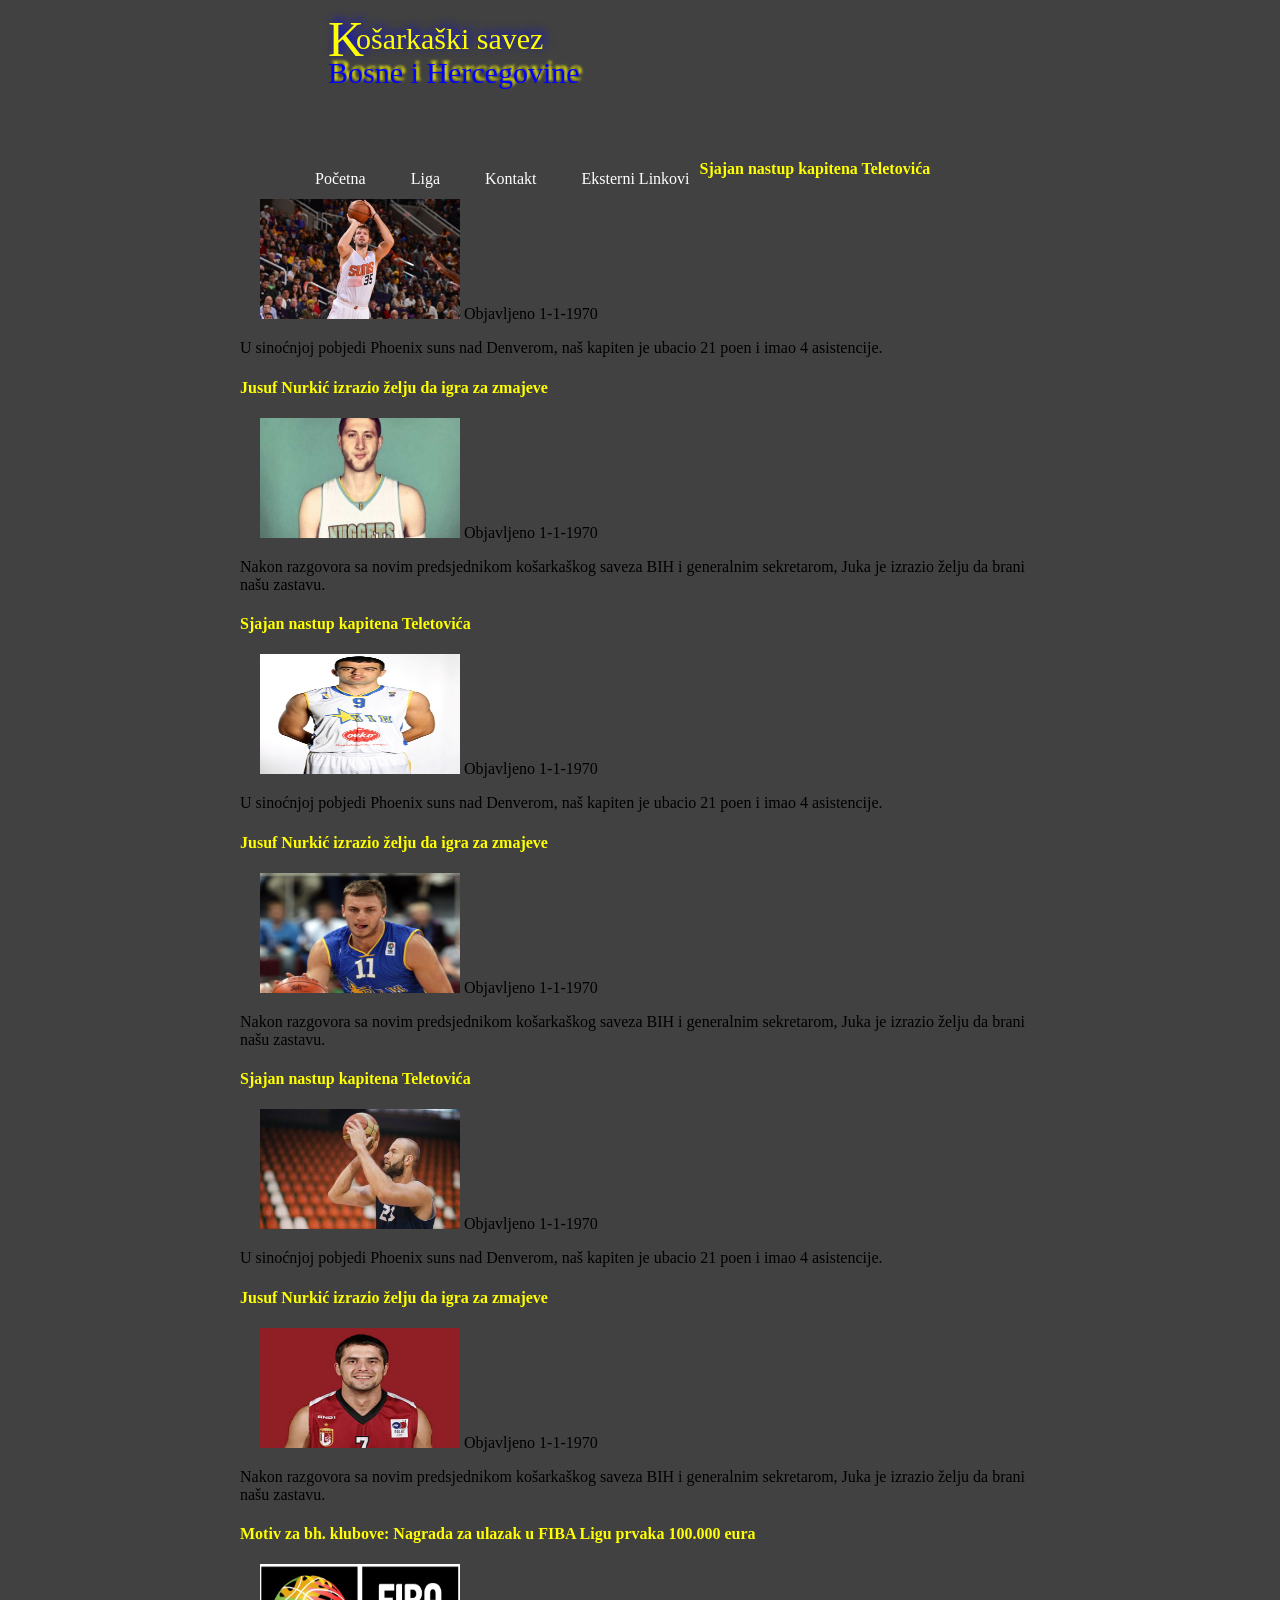
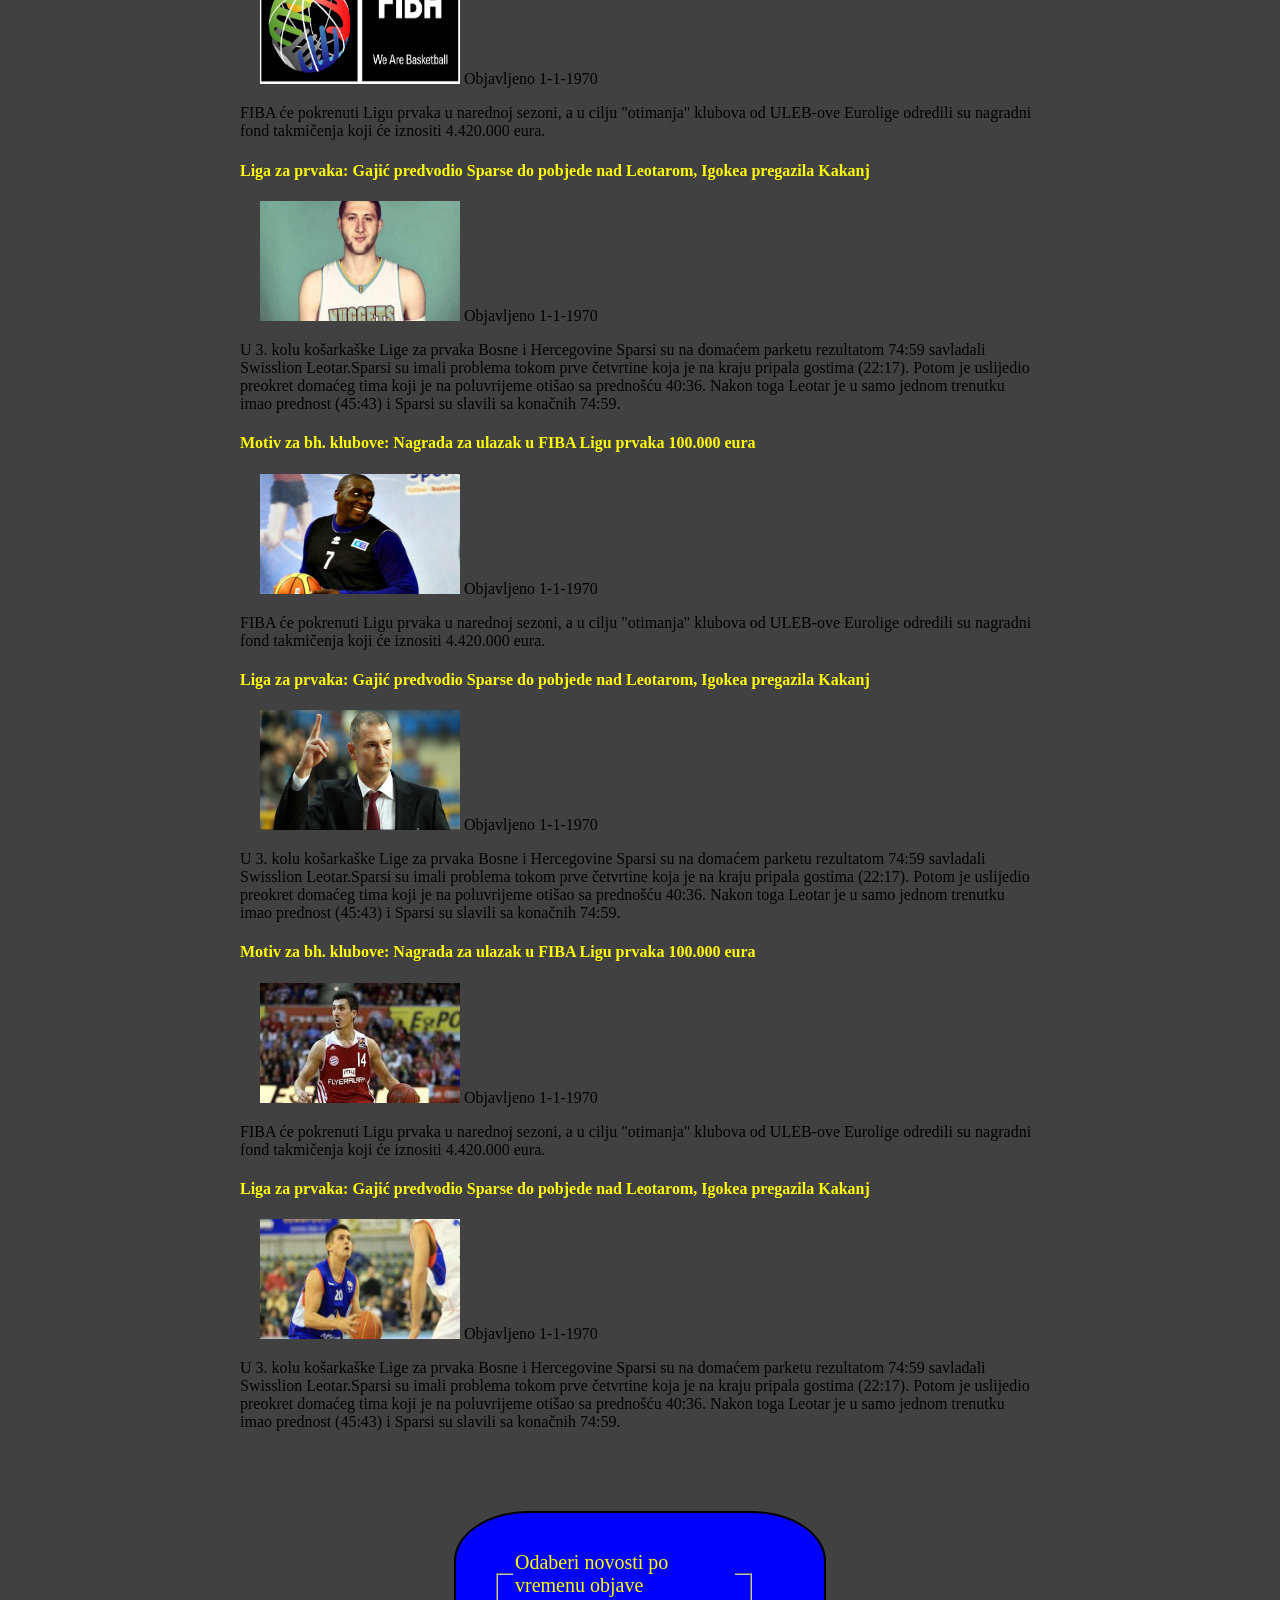
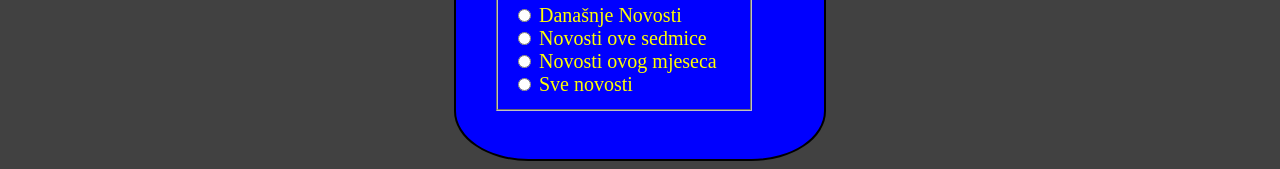
<file: index.html>
<!DOCTYPE html>
<html>
	<head>
		<title>Naslovna-Košarkaški savez Bosne i Hercegovine</title>
		<meta charset="utf-8">
		<link rel="stylesheet" href="css/logo.css">
		<link rel="stylesheet" href="css/style.css">
		<script src ="skripte/novosti.js"> </script>
		<script src ="skripte/filtriranje.js"> </script>
	</head>
	<body>
	<div id="logo">
		<div id="K">
		<p>K</p>
		</div>
		<div id="tekst1">
			<p>ošarkaški savez</p>
		</div>
		<div id="tekst2">
			<p>Bosne i Hercegovine</p>
		</div>	
	</div>
	
	<div class="Menu">
		<ul>
			<li><a href="index.html">Početna</a></li>
			<li><a href="liga.html">Liga</a></li>
			<li><a href="kontakt.html">Kontakt</a></li>
			<li><a href="ekst_linkovi.html">Eksterni Linkovi</a></li>
		</ul>
	</div>
	<div class="centar">
	
		<div class="Vijesti1">
			<div class="clanak">
					<h4>Sjajan nastup kapitena Teletovića </h4>
					<img src="css/mirzaTeletovic.jpg" alt="slika1"/>
					<label > Objavljeno <time class="datumiObjave" pubdate="2016-04-03T16:04:21"> </time> </label>
					<p>U sinoćnjoj pobjedi Phoenix suns nad Denverom, naš kapiten je ubacio 21 poen i imao 4 asistencije. <p>				
			</div>
			<div class="clanak">
				<h4>Jusuf Nurkić izrazio želju da igra za zmajeve</h4>
				<img src="css/jukaNurkic.jpg" alt="slika2"/>
				<label > Objavljeno <time class="datumiObjave" pubdate="2016-04-01T16:04:21"> </time> </label>
				<p>Nakon razgovora sa novim predsjednikom košarkaškog saveza BIH i generalnim sekretarom, Juka je izrazio želju da brani našu zastavu. <p>				
			</div>
			<div class="clanak">
					<h4>Sjajan nastup kapitena Teletovića </h4>
					<img src="css/bavcic.jpg" alt="slika5"/>
					<label > Objavljeno <time class="datumiObjave" pubdate="2016-03-23T16:04:21"> </time> </label>
					<p>U sinoćnjoj pobjedi Phoenix suns nad Denverom, naš kapiten je ubacio 21 poen i imao 4 asistencije. <p>				
			</div>
			<div class="clanak">
				<h4>Jusuf Nurkić izrazio želju da igra za zmajeve</h4>
				<img src="css/elmedin.jpg" alt="slika6"/>
				<label > Objavljeno <time class="datumiObjave" pubdate="2016-03-25T16:04:21"> </time> </label>
				<p>Nakon razgovora sa novim predsjednikom košarkaškog saveza BIH i generalnim sekretarom, Juka je izrazio želju da brani našu zastavu. <p>				
			</div>
			<div class="clanak">
					<h4>Sjajan nastup kapitena Teletovića </h4>
					<img src="css/emir.jpg" alt="slika7"/>
					<label > Objavljeno <time class="datumiObjave" pubdate="2016-03-13T16:04:21"> </time> </label>
					<p>U sinoćnjoj pobjedi Phoenix suns nad Denverom, naš kapiten je ubacio 21 poen i imao 4 asistencije. <p>				
			</div>
			<div class="clanak">
				<h4>Jusuf Nurkić izrazio želju da igra za zmajeve</h4>
				<img src="css/goran.jpg" alt="slika8"/>
				<label > Objavljeno <time class="datumiObjave" pubdate="2016-02-29T16:04:21"> </time> </label>
				<p>Nakon razgovora sa novim predsjednikom košarkaškog saveza BIH i generalnim sekretarom, Juka je izrazio želju da brani našu zastavu. <p>				
			</div>
		</div>
		
		<div class="Vijesti2">
			<div class="clanak">
					<h4>Motiv za bh. klubove: Nagrada za ulazak u FIBA Ligu prvaka 100.000 eura </h4>
					<img src="css/fiba.jpg" alt="slika3"/>
					<label > Objavljeno <time class="datumiObjave" pubdate="2016-02-01T16:04:21"> </time> </label>
					<p>FIBA će pokrenuti Ligu prvaka u narednoj sezoni, a u cilju "otimanja" klubova od ULEB-ove Eurolige odredili su nagradni fond takmičenja koji će iznositi 4.420.000 eura. <p>
			</div>
			
			<div class="clanak">
				<h4>Liga za prvaka: Gajić predvodio Sparse do pobjede nad Leotarom, Igokea pregazila Kakanj</h4>
				<img src="css/jukaNurkic.jpg" alt="slika4"/>
				<label > Objavljeno <time class="datumiObjave" pubdate="2016-03-23T16:04:21"> </time> </label>
				<p>U 3. kolu košarkaške Lige za prvaka Bosne i Hercegovine Sparsi su na domaćem parketu rezultatom 74:59 savladali Swisslion Leotar.Sparsi su imali problema tokom prve četvrtine koja je na kraju pripala gostima (22:17). Potom je uslijedio preokret domaćeg tima koji je na poluvrijeme otišao sa prednošću 40:36. Nakon toga Leotar je u samo jednom trenutku imao prednost (45:43) i Sparsi su slavili sa konačnih 74:59. <p>				
			</div>
			<div class="clanak">
					<h4>Motiv za bh. klubove: Nagrada za ulazak u FIBA Ligu prvaka 100.000 eura </h4>
					<img src="css/lance.jpg" alt="slika9"/>
					<label > Objavljeno <time class="datumiObjave" pubdate="2016-02-281T16:04:21"> </time> </label>
					<p>FIBA će pokrenuti Ligu prvaka u narednoj sezoni, a u cilju "otimanja" klubova od ULEB-ove Eurolige odredili su nagradni fond takmičenja koji će iznositi 4.420.000 eura. <p>
			</div>
			
			<div class="clanak">
				<h4>Liga za prvaka: Gajić predvodio Sparse do pobjede nad Leotarom, Igokea pregazila Kakanj</h4>
				<img src="css/neno.jpg" alt="slika10"/>
				<label > Objavljeno <time class="datumiObjave" pubdate="2016-03-27T16:04:21"> </time> </label>
				<p>U 3. kolu košarkaške Lige za prvaka Bosne i Hercegovine Sparsi su na domaćem parketu rezultatom 74:59 savladali Swisslion Leotar.Sparsi su imali problema tokom prve četvrtine koja je na kraju pripala gostima (22:17). Potom je uslijedio preokret domaćeg tima koji je na poluvrijeme otišao sa prednošću 40:36. Nakon toga Leotar je u samo jednom trenutku imao prednost (45:43) i Sparsi su slavili sa konačnih 74:59. <p>				
			</div>
			<div class="clanak">
					<h4>Motiv za bh. klubove: Nagrada za ulazak u FIBA Ligu prvaka 100.000 eura </h4>
					<img src="css/nihad.jpg" alt="slika11"/>
					<label > Objavljeno <time class="datumiObjave" pubdate="2016-03-01T16:04:21"> </time> </label>
					<p>FIBA će pokrenuti Ligu prvaka u narednoj sezoni, a u cilju "otimanja" klubova od ULEB-ove Eurolige odredili su nagradni fond takmičenja koji će iznositi 4.420.000 eura. <p>
			</div>
			
			<div class="clanak">
				<h4>Liga za prvaka: Gajić predvodio Sparse do pobjede nad Leotarom, Igokea pregazila Kakanj</h4>
				<img src="css/sasa.jpg" alt="slika12"/>
				<label > Objavljeno <time class="datumiObjave" pubdate="2016-03-23T16:04:21"> </time> </label>
				<p>U 3. kolu košarkaške Lige za prvaka Bosne i Hercegovine Sparsi su na domaćem parketu rezultatom 74:59 savladali Swisslion Leotar.Sparsi su imali problema tokom prve četvrtine koja je na kraju pripala gostima (22:17). Potom je uslijedio preokret domaćeg tima koji je na poluvrijeme otišao sa prednošću 40:36. Nakon toga Leotar je u samo jednom trenutku imao prednost (45:43) i Sparsi su slavili sa konačnih 74:59. <p>				
			</div>
		</div>
	</div>
	<div class="formaZaOdabiranjeNovosti">
		<form action = "Forma">
			<fieldset>
				<legend>Odaberi novosti po vremenu objave </legend>
					<input type="radio" name="novosti" id="danas" value="danasnjeNovosti" onchange="filtriraj()"> Današnje Novosti<br>
					<input type="radio" name="novosti" id="sedmica" value="novostiOveSedmice" onchange="filtriraj()"> Novosti ove sedmice<br>
					<input type="radio" name="novosti" id="mjesec" value="novostiOvogMjeseca" onchange="filtriraj()"> Novosti ovog mjeseca<br>
					<input type="radio" name="novosti" id="sve" value="sveNovosti" onchange="filtriraj()"> Sve novosti<br>
			</fieldset>
		</form>
	</div>
	</body>
</html>
</file>
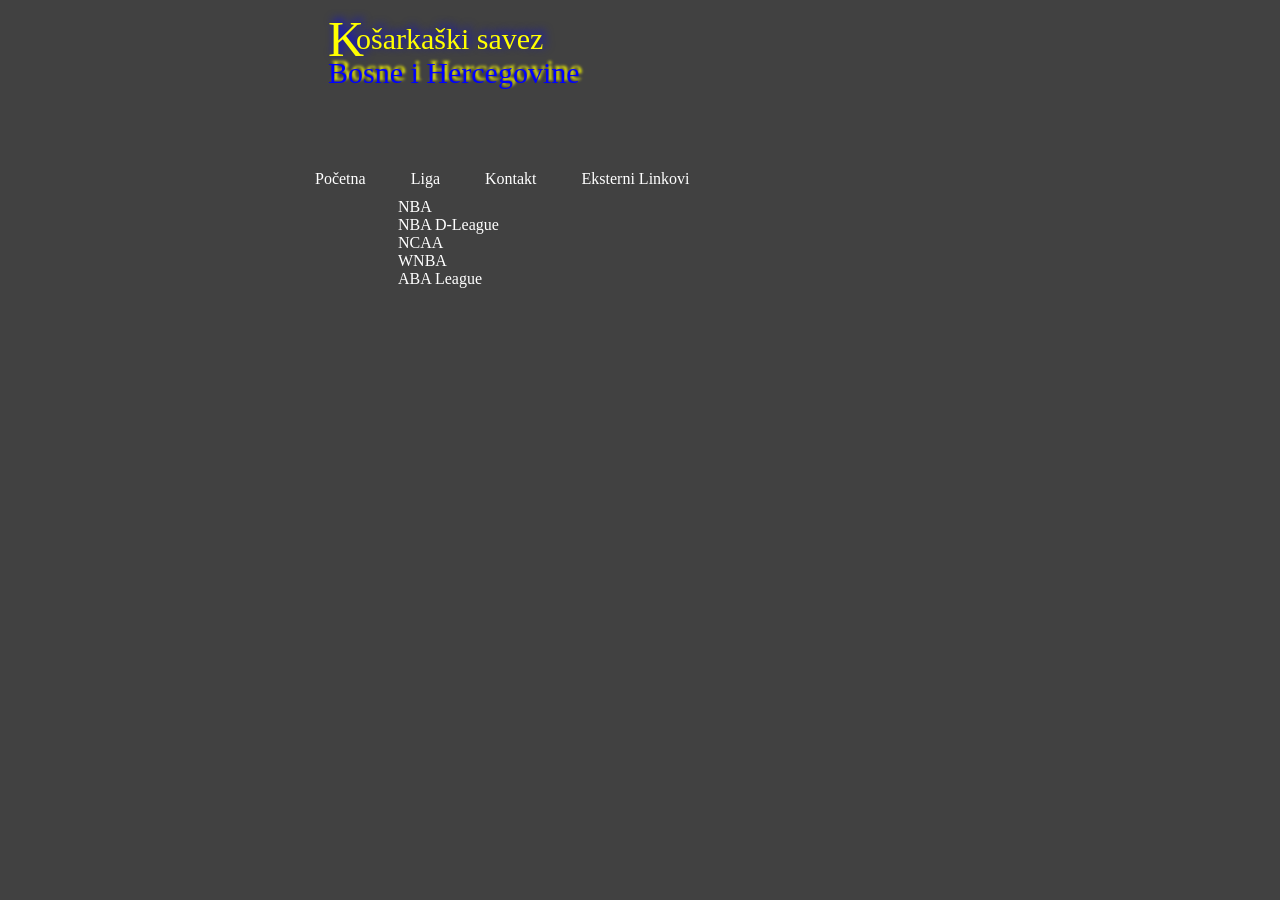
<file: ekst_linkovi.html>
<!DOCTYPE html>
<html>
	<head>
		<title>Naslovna-Košarkaški savez Bosne i Hercegovine</title>
		<meta charset="utf-8">
		<link rel="stylesheet" href="css/logo.css">
		<link rel="stylesheet" href="css/style.css">
		<link rel="stylesheet" href="css/ekst_linkovi.css">

	</head>
	<body>
	<div id="logo">
		<div id="K">
		<p>K</p>
		</div>
		<div id="tekst1">
			<p>ošarkaški savez</p>
		</div>
		<div id="tekst2">
			<p>Bosne i Hercegovine</p>
		</div>	
	</div>
	
	<div class="Menu">
		<ul>
			<li><a href="index.html">Početna</a></li>
			<li><a href="liga.html">Liga</a></li>
			<li><a href="kontakt.html">Kontakt</a></li>
			<li><a href="ekst_linkovi.html">Eksterni Linkovi</a></li>
		</ul>
	</div>
	<div id="centar">
	<div class="Linkovi">
		<ul> 
			<li><a href="http://www.nba.com/" target=_blank>NBA</a></li>
			<li><a href="http://dleague.nba.com/?ls=iref%3Anba%3Agnav" target=_blank>NBA D-League</a></li>
			<li><a href="http://www.ncaa.com/" target=_blank>NCAA</a></li>
			<li><a href="http://www.wnba.com/?ls=iref:nba:gnaz" target=_blank>WNBA</a></li>
			<li><a href="http://www.aba-liga.com/" target=_blank>ABA League</a></li>
		</ul>		
	</div>
	</body>
</html>
</file>
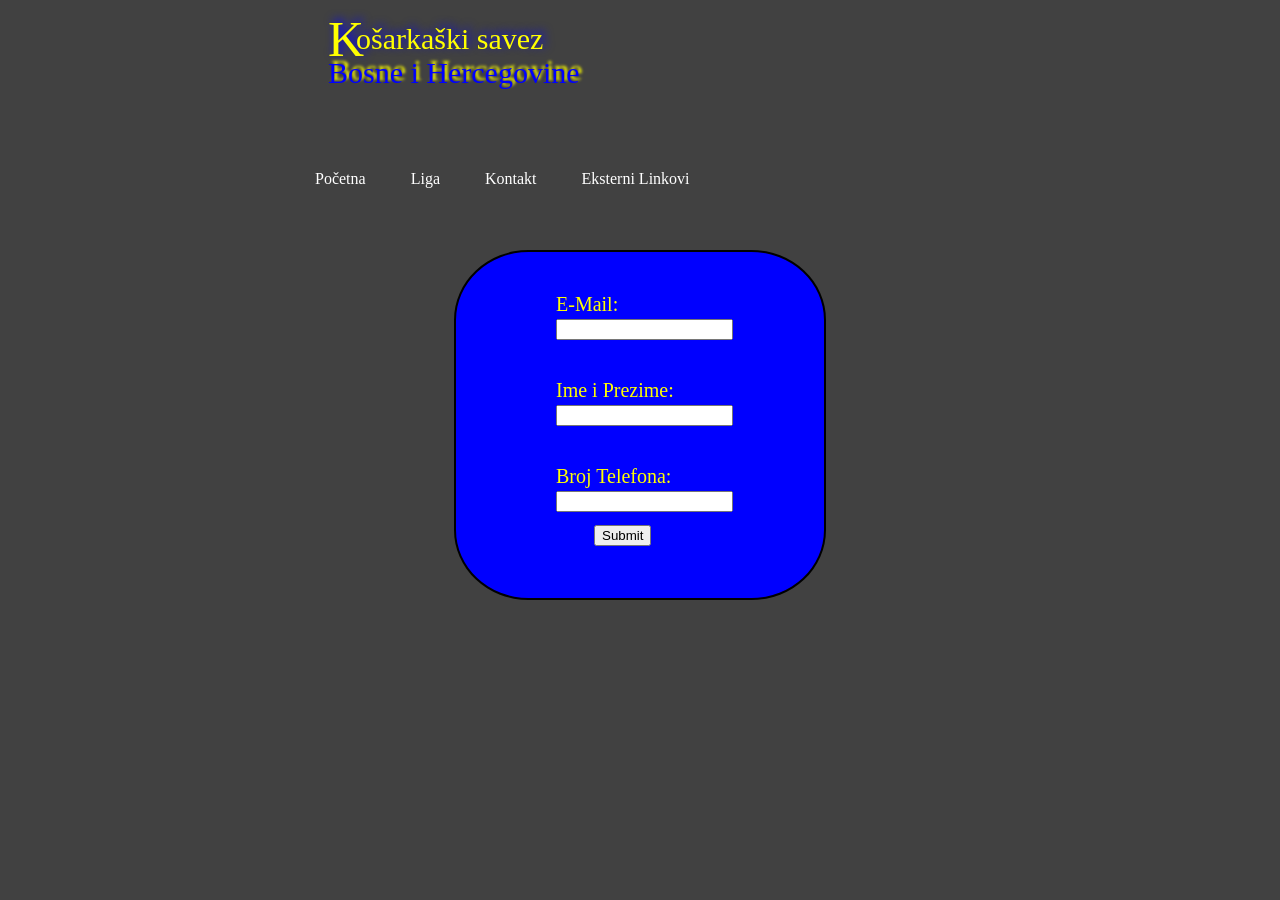
<file: kontakt.html>
<!DOCTYPE html>
<html>
	<head>
		<title>Naslovna-Košarkaški savez Bosne i Hercegovine</title>
		<meta charset="utf-8">
		<link rel="stylesheet" href="css/logo.css">
		<link rel="stylesheet" href="css/style.css">
		<link rel="stylesheet" href="css/kontakt.css">
		<script src="skripte/regex.js"></script>
	</head>
	<body>
	<div id="logo">
		<div id="K">
		<p>K</p>
		</div>
		<div id="tekst1">
			<p>ošarkaški savez</p>
		</div>
		<div id="tekst2">
			<p>Bosne i Hercegovine</p>
		</div>	
	</div>
	
	<div class="Menu">
		<ul>
			<li><a href="index.html">Početna</a></li>
			<li><a href="liga.html">Liga</a></li>
			<li><a href="kontakt.html">Kontakt</a></li>
			<li><a href="ekst_linkovi.html">Eksterni Linkovi</a></li>
		</ul>
	</div>
	
	<div class="centar">
		<div class="forma">
			<form action="Forma" onsubmit="return(regeks()); method="GET|POST">
				<div id="labela1">
					<label for="E-Mail">E-Mail:</label><br>
					<input type="text" name="E-Mail" id="E-Mail" oninput="boje();" required><br>
				</div>
				<br>
				
				<div id="labela2">
					<label for="ImeiPrezime">Ime i Prezime:</label>
					<input type="text" name="ImeiPrezime" id="ImeIPrezime" oninput="boje();"><br>
				</div>
				<br>
				
				<div id="labela3">
					<label for="BrojTel">Broj Telefona:</label>
					<input type="text" name="BrojTel" id="BrojTel" oninput="boje();"><br>
				</div>	
				<div id="dugme">
					<button type="submit" formaction="index.html"> Submit </button>
				</div>
			
			</form>
		</div>
	
	</div>
	
	</body>
</html>
</file>
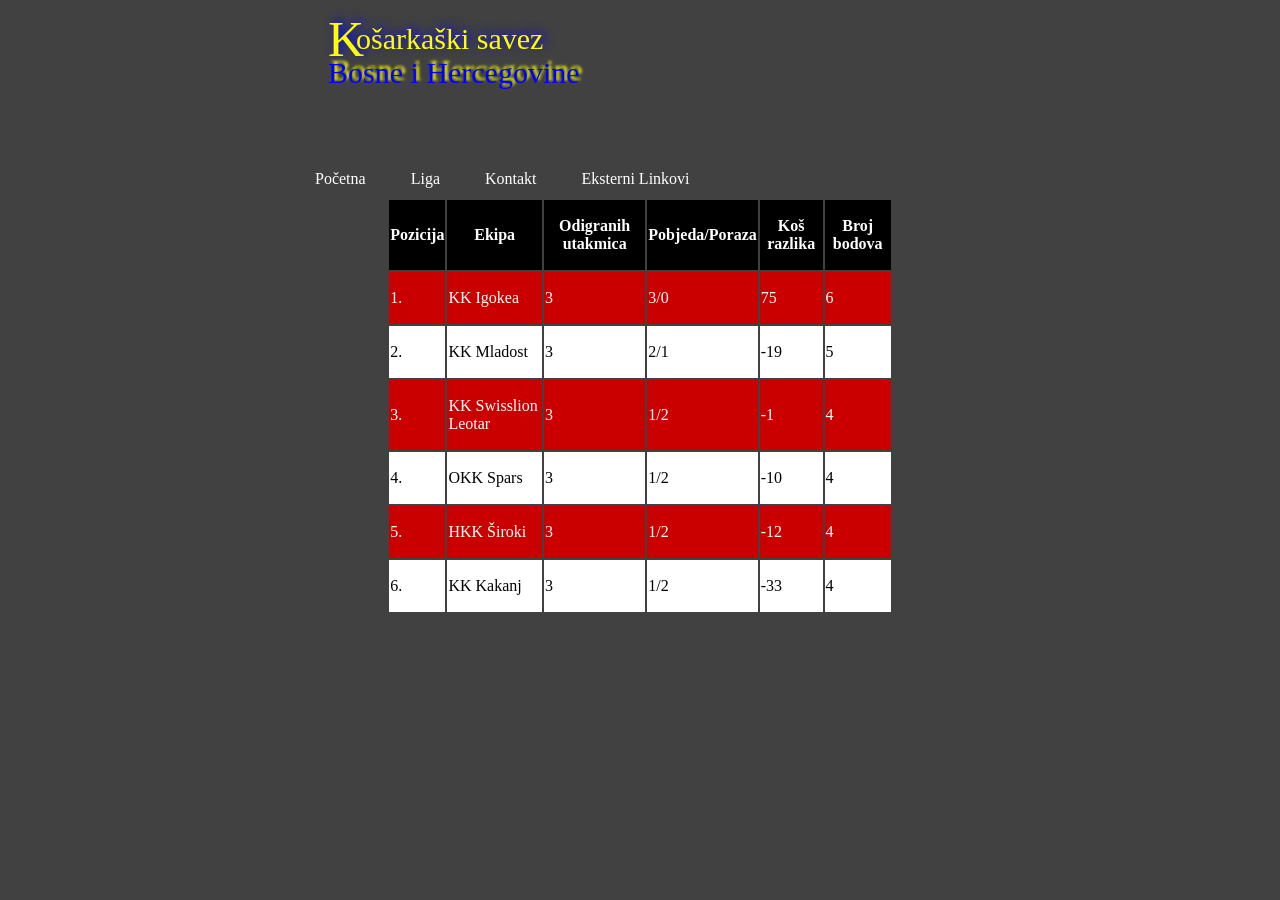
<file: liga.html>
<!DOCTYPE html>
<html>
	<head>
		<title>Naslovna-Košarkaški savez Bosne i Hercegovine</title>
		<meta charset="utf-8">
		<link rel="stylesheet" href="css/logo.css">
		<link rel="stylesheet" href="css/style.css">
		<link rel="stylesheet" href="css/liga.css">

	</head>
	<body>
	<div id="logo">
		<div id="K">
		<p>K</p>
		</div>
		<div id="tekst1">
			<p>ošarkaški savez</p>
		</div>
		<div id="tekst2">
			<p>Bosne i Hercegovine</p>
		</div>	

	</div>
		<div class="Menu">
		<ul>
			<li><a href="index.html">Početna</a></li>
			<li><a href="liga.html">Liga</a></li>
			<li><a href="kontakt.html">Kontakt</a></li>
			<li><a href="ekst_linkovi.html">Eksterni Linkovi</a></li>
		</ul>
	</div>
	<div id="centar">
	<div id="tabela">
	<table>
	  <tr>
		<th>
			<p> Pozicija
			</p>
		</th>
		<th>
			<p> Ekipa
			</p>
		</th>
		<th>
			<p>
			Odigranih utakmica
			</p>
		</th>
		<th>
			<p> 
			Pobjeda/Poraza
			</p>
		</th>
		<th>
			<p>
			Koš razlika
			</p>
		</th>
		<th>
			<p>
			Broj bodova
			</p>
		</th>
	  </tr>
		  <td><p>1.</p></td>
		  <td><p>KK Igokea</p></td>
		  <td><p>3</p></td>
		  <td><p>3/0</p></td>
		  <td><p>75</p></td>
		  <td><p>6</p></td>
		  <tr> 
		  <td><p>2.</p></td>
		  <td><p>KK Mladost</p></td>
		  <td><p>3</p></td>
		  <td><p>2/1</p></td>
		  <td><p>-19</p></td>
		  <td><p>5</p></td>
		  </tr>
		<tr> 
		  <td><p>3.</p></td>
		  <td><p>KK Swisslion Leotar</p></td>
		  <td><p>3</p></td>
		  <td><p>1/2</p></td>
		  <td><p>-1</p></td>
		  <td><p>4</p></td>
		  </tr>
		  <tr> 
		  <td><p>4.</p></td>
		  <td><p>OKK Spars</p></td>
		  <td><p>3</p></td>
		  <td><p>1/2</p></td>
		  <td><p>-10</p></td>
		  <td><p>4</p></td>  </tr>
		  <tr> 
		  <td><p>5.</p></td>
		  <td><p>HKK Široki</p></td>
		  <td><p>3</p></td>
		  <td><p>1/2</p></td>
		  <td><p>-12</p></td>
		  <td><p>4</p></td>
		  </tr>
		  <tr> 
		  <td><p>6.</p></td>
		  <td><p>KK Kakanj</p></td>
		  <td><p>3</p></td>
		  <td><p>1/2</p></td>
		  <td><p>-33</p></td>
		  <td><p>4</p></td>
		  </tr>
		</table>
		</div>
	</div>
	
	</body>
</html>
</file>
<file: css/logo.css>
@import url(https://fonts.googleapis.com/css?family=Ubuntu:400italic' rel='stylesheet' type='text/css);


#logo{
	width: 300px;
    height: 20px;
	position: relative;
    top: -40px;
    left: 320px;
}

#K
{
	font-size: 50px;
    text-shadow: 3px -3px 10px blue;
    color: yellow;
    position: relative;
    
}


#tekst1
{
	font-size: 30px;
    text-shadow: 3px -3px 10px blue;
    color: yellow;
    position: relative;
    left: 28px;
    top: -96px;
}

#tekst2
{
	position: relative;
    top: -126px;
    font-size: 30px;
    text-shadow: 3px -3px 3px yellow;
    color: blue;
}
</file>
<file: css/style.css>
body
{
	background-image: url('pozadina.png');
    height:auto;
}

.Menu{
	margin-left: auto;
    margin-right: auto;
    width: 800px;
	margin-top: 90px;
}

.Menu li
{
	display: inline;
    float: left;
    padding: 10px 10px 10px 35px;
    margin: 0px 0 0 0px;
	font-family: cursive;
	
}

.Menu li a{
	color:white;
	text-decoration:none;
	
}

/*.Vijesti1 
{
	position: relative;
    top: 26px;
    left: 60px;
    background-color: #0012CA;
    padding: 10px 10px 1000px 5px;
    color: white; 
	border: 2px solid black;
    width: 35%;
	height:777px;
	display:inline-block;
}*/
.clanak img
{
	float:none;
	height:120px;
	width:200px;
	margin-left:20px;
}

.clanak h4
{
	color: yellow;
}


/*.Vijesti2 
{
	position: relative;
    left: 120px;
    background-color: #0012CA;
    padding: 10px 10px 1650px 5px;
    color: white;
	border: 2px solid black;
    width: 35%;
	height:777px;
	display:inline-block;
}
*/
.vijesti
{
position: relative;
    left: 120px;
    background-color: #0012CA;
    padding: 10px 10px 150px 5px;
    color: white;
	border: 2px solid black;
    width: 35%;
	height:27px;
	display:inline-block;
	height:110px;
	margin: 5px 5px 5px 5px;
}

.vijesti img{
	width: 150px;
height: 100px;
}

.formaZaOdabiranjeNovosti
{
	color: yellow;
    background-color: blue;
    font-size: 20px;
    border: 2px solid black;
    border-radius: 20%;
    padding: 38px 70px 28px 38px;
    width: 260px;
    height: 180px;
    margin-left: auto;
    margin-right: auto;
    margin-top: 80px;
}


.centar{
	width:800px;
	margin-left:auto;
	margin-right:auto;
	height:100%;
}

#sredina
{


}
</file>
<file: css/ekst_linkovi.css>
@import url(https://fonts.googleapis.com/css?family=Ubuntu:400italic' rel='stylesheet' type='text/css);


.Linkovi a
{	
	font-family:Ubuntu;
	color:white;
	text-decoration:none;
}


.Linkovi ul li
{
	list-style-type: none;
	text-decoration:none;
}


.Linkovi ul li:hover
{	
	list-style-image:url('NBA-icon.png');
}

.Linkovi
{
	width: 150px;
    margin-left: 350px;
    margin-right: auto;
    margin-top: 90px;
}
</file>
<file: css/kontakt.css>
.forma
{	
    color: yellow;
    background-color: blue;
    font-size: 20px;
    border: 2px solid black;
    border-radius: 20%;
    padding: 38px 70px 28px 38px;
    width: 260px;
    height: 280px;
    margin-left: auto;
    margin-right: auto;
    margin-top: 180px;
}
#labela1
{	
	color:yellow;
    padding: 3px 6px 13px 62px;
}
#labela2
{	
	color:yellow;
    padding: 3px 6px 13px 62px;
}
#labela3
{	
	color:yellow;
    padding: 3px 6px 13px 62px;
}
#dugme
{	
    display: flex;
    margin-left: 100px;
}

.formaZaLogin
{	
    color: yellow;
    background-color: blue;
    font-size: 20px;
    border: 2px solid black;
    border-radius: 20%;
    padding: 38px 70px 28px 38px;
    width: 160px;
    height: 120px;
    margin-left: auto;
    margin-right: auto;
    margin-top: 180px;
}
</file>
<file: css/liga.css>
#tabela
{	

	width:40%;
	margin-left: auto;
    margin-right: auto;
	margin-top:70px;
}
#tabela th
{	
	
	color:white;
	background-color: black;
}
#tabela tr:nth-child(even)
{	
	
	color:white;
	background-color: #CA0000;
}
#tabela tr:nth-child(odd)
{	

	color:black;
	background-color: white;
}
#tabela img
{
	float:left;
	height:80px;
	width:200px;
}
</file>
